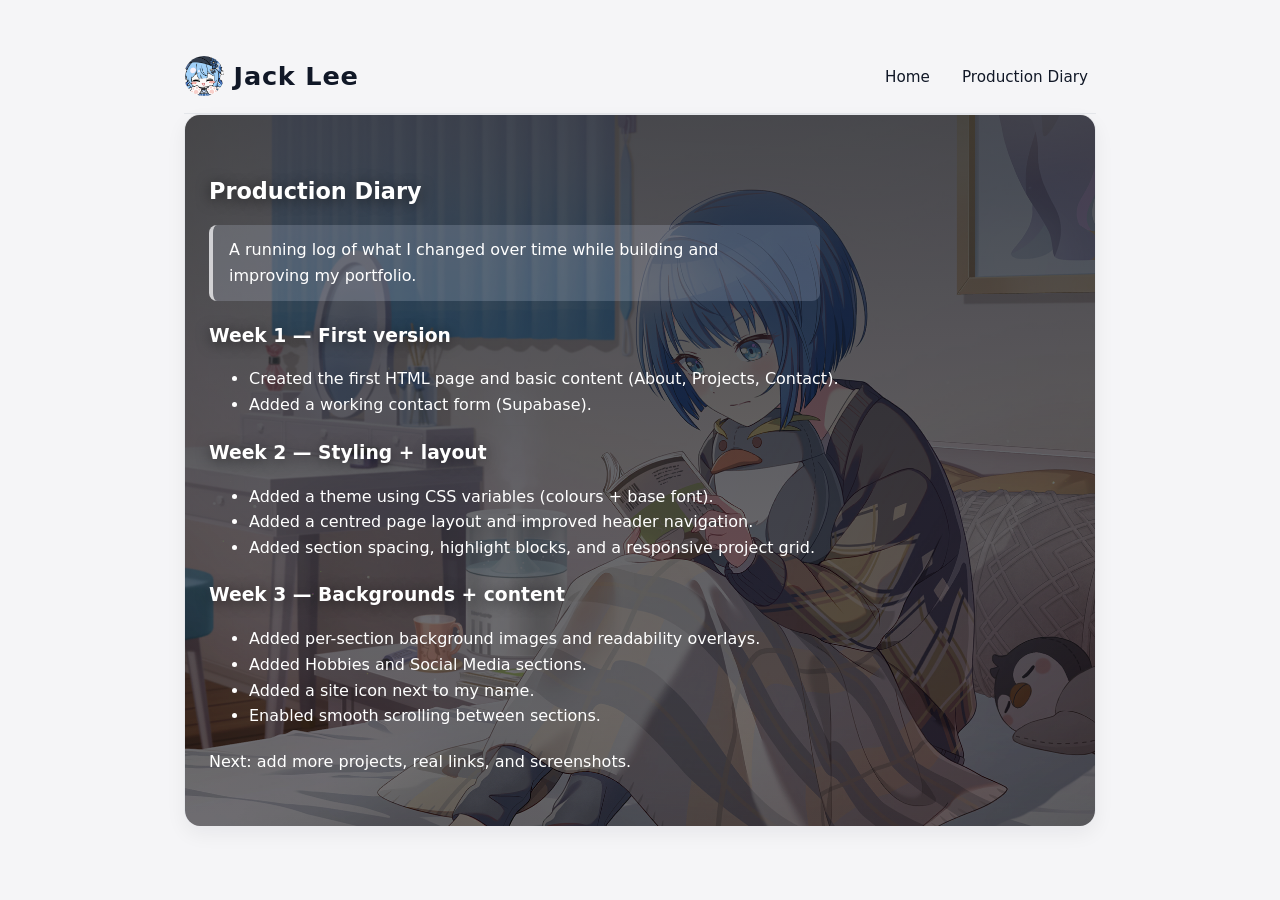
<file: production-diary.html>
<!DOCTYPE html>
<html lang="en">
  <head>
    <meta charset="UTF-8" />
    <meta name="viewport" content="width=device-width, initial-scale=1.0" />
    <title>Production Diary</title>
    <link rel="stylesheet" href="styles.css" />
  </head>
  <body>
    <div class="page-wrap">
      <header>
        <div class="site-title">
          <img class="site-icon" src="assets/icon.gif" alt="" aria-hidden="true" />
          <span>Jack Lee</span>
        </div>
        <nav>
          <ul>
            <li><a href="index.html">Home</a></li>
            <li><a href="production-diary.html">Production Diary</a></li>
          </ul>
        </nav>
      </header>

      <main>
        <section
          class="section-bg"
          style="--section-bg-image: url('assets/haru.png'); --section-bg-brightness: 0.5; --section-overlay-opacity: 0.92;"
        >
          <h2>Production Diary</h2>
          <p class="highlight">
            A running log of what I changed over time while building and improving my portfolio.
          </p>

          <h3 style="margin: 1.25rem 0 0.5rem;">Week 1 — First version</h3>
          <ul>
            <li>Created the first HTML page and basic content (About, Projects, Contact).</li>
            <li>Added a working contact form (Supabase).</li>
          </ul>

          <h3 style="margin: 1.25rem 0 0.5rem;">Week 2 — Styling + layout</h3>
          <ul>
            <li>Added a theme using CSS variables (colours + base font).</li>
            <li>Added a centred page layout and improved header navigation.</li>
            <li>Added section spacing, highlight blocks, and a responsive project grid.</li>
          </ul>

          <h3 style="margin: 1.25rem 0 0.5rem;">Week 3 — Backgrounds + content</h3>
          <ul>
            <li>Added per-section background images and readability overlays.</li>
            <li>Added Hobbies and Social Media sections.</li>
            <li>Added a site icon next to my name.</li>
            <li>Enabled smooth scrolling between sections.</li>
          </ul>

          <p style="margin-top: 1.25rem;">
            Next: add more projects, real links, and screenshots.
          </p>
        </section>
      </main>
    </div>
  </body>
</html>
</file>
<file: styles.css>
:root {
  --bg: #f5f5f7; /* page background */
  --text: #111827; /* main body text */
  --accent: #2563eb; /* buttons, links, borders */
  --accent-soft: #dbeafe; /* subtle panel background */
  --font-base: system-ui, -apple-system, BlinkMacSystemFont,
  "Segoe UI", sans-serif;
}
html {
  scroll-behavior: smooth;
}
* {
  box-sizing: border-box;
}
body {
  margin: 0;
  padding: 0;
  font-family: var(--font-base);
  color: var(--text);
  background: var(--bg);
  line-height: 1.6;
}
.hero {
  position: relative;
  margin: 0 -1.5rem 2.5rem;
  border-radius: 1rem;
  overflow: hidden;
  min-height: 260px;
  color: #ffffff;
}

.hero::before {
  content: "";
  position: absolute;
  inset: 0;
  background-image: url("assets/haru.png");
  background-size: cover;
  background-position: center;
  filter: brightness(0.55);
}

.hero-inner {
  position: relative;
  padding: 2.5rem 2rem;
  max-width: 520px;
}

.hero-title {
  font-size: 1.9rem;
  margin: 0 0 0.5rem;
}

.hero-subtitle {
  margin: 0 0 1.25rem;
  font-size: 1rem;
  opacity: 0.95;
}

.hero-actions {
  display: flex;
  flex-wrap: wrap;
  gap: 0.75rem;
}
.page-wrap {
  max-width: 960px;
  margin: 0 auto;
  padding: 2rem 1.5rem 4rem;
}
header {
  padding: 1.5rem 0 1rem;
  display: flex;
  justify-content: space-between;
  align-items: center;
  border-bottom: 1px solid #e5e7eb;
}
.site-title {
  display: flex;
  align-items: center;
  gap: 0.6rem;
  font-size: 1.6rem;
  font-weight: 700;
  letter-spacing: 0.03em;
}

.site-icon {
  width: 40px;
  height: 40px;
  border-radius: 999px;
  object-fit: cover;
  flex: 0 0 auto;
}
nav ul {
  list-style: none;
  display: flex;
  gap: 1rem;
  margin: 0;
  padding: 0;
}
nav a {
  text-decoration: none;
  color: var(--text);
  font-size: 0.95rem;
  padding: 0.25rem 0.5rem;
  border-radius: 999px;
  transition: background 0.2s, color 0.2s;
}
nav a:hover,
nav a:focus {
  background: var(--accent-soft);
  color: var(--accent);
}

section {
  padding: 2.5rem 0;
  border-bottom: 1px solid #e5e7eb;
}

section[id] {
  scroll-margin-top: 1.25rem;
}

section:last-of-type {
  border-bottom: none;
}

/* Section background blocks (one image per section) */
.section-bg {
  position: relative;
  border-radius: 1rem;
  overflow: hidden;
  padding: 2.5rem 1.5rem;
  background: #ffffff;
  border: 1px solid #e5e7eb;
  box-shadow: 0 8px 20px rgba(15, 23, 42, 0.06);
}

.section-bg::before {
  content: "";
  position: absolute;
  inset: 0;
  background-image: var(--section-bg-image, none);
  background-size: cover;
  background-position: center;
  background-repeat: no-repeat;
  filter: brightness(var(--section-bg-brightness, 0.55));
  transform-origin: center;
  transform: rotate(var(--section-bg-rotate, 0deg)) scale(var(--section-bg-scale, 1.02));
}

.section-bg::after {
  content: "";
  position: absolute;
  inset: 0;
  background: linear-gradient(
    180deg,
    rgba(17, 24, 39, 0.55) 0%,
    rgba(17, 24, 39, 0.25) 55%,
    rgba(17, 24, 39, 0.1) 100%
  );
  opacity: var(--section-overlay-opacity, 0.9);
}

.section-bg > * {
  position: relative;
  z-index: 1;
}

.section-bg h2,
.section-bg h3,
.section-bg p,
.section-bg li,
.section-bg label {
  color: var(--section-fg, #ffffff);
}

.section-bg h2,
.section-bg h3 {
  text-shadow: 0 2px 14px rgba(0, 0, 0, 0.55);
}

.section-bg input,
.section-bg textarea {
  width: 100%;
  padding: 0.7rem 0.85rem;
  border-radius: 0.75rem;
  border: 1px solid rgba(229, 231, 235, 0.9);
  background: rgba(255, 255, 255, 0.92);
  color: var(--text);
  font-family: inherit;
}

.section-bg textarea {
  resize: vertical;
}

.section-bg input::placeholder,
.section-bg textarea::placeholder {
  color: rgba(17, 24, 39, 0.6);
}

.section-bg #form-status {
  margin-top: 0.75rem;
}

.section-bg .highlight {
  background: var(--section-highlight-bg, rgba(219, 234, 254, 0.18));
  border-left-color: var(--section-highlight-border, rgba(255, 255, 255, 0.7));
}

.section-bg .project-card,
.section-bg .project-card h3,
.section-bg .project-card p,
.section-bg .project-card li {
  color: var(--text);
}

.section-bg .project-card {
  background: rgba(255, 255, 255, 0.95);
  backdrop-filter: blur(6px);
}

.section-bg .project-card .project-meta {
  color: #6b7280;
}

.section-bg .project-card .project-links a {
  color: var(--accent);
}

.button.button-outline {
  background: transparent;
  border: 1px solid currentColor;
  color: #ffffff;
  box-shadow: none;
}

.button.button-outline:hover,
.button.button-outline:focus-visible {
  background: rgba(255, 255, 255, 0.12);
  box-shadow: none;
}

.social-links {
  display: flex;
  flex-wrap: wrap;
  gap: 0.75rem;
  margin-top: 1rem;
}

.social-note {
  flex: 0 0 100%;
  width: 100%;
  max-width: none;
  margin: 0.25rem 0 0;
}

.game-list {
  list-style: none;
  margin: 0.85rem 0 0;
  padding: 0;
  display: grid;
  grid-template-columns: repeat(auto-fit, minmax(220px, 1fr));
  gap: 0.75rem;
}

.game-list li {
  padding: 0;
  border-radius: 0.85rem;
  overflow: hidden;
}

.game-list a {
  display: flex;
  align-items: center;
  gap: 0.6rem;
  padding: 0.6rem 0.75rem;
  border-radius: 0.85rem;
  background: rgba(255, 255, 255, 0.12);
  border: 1px solid rgba(255, 255, 255, 0.18);
  color: inherit;
  text-decoration: none;
  transition: background 0.2s, transform 0.1s, border-color 0.2s;
}

.game-list a:hover,
.game-list a:focus-visible {
  background: rgba(255, 255, 255, 0.18);
  border-color: rgba(255, 255, 255, 0.3);
  transform: translateY(-1px);
}

.game-list a:active {
  transform: translateY(0);
}

.game-list img {
  width: 44px;
  height: 44px;
  border-radius: 0.8rem;
  object-fit: cover;
  flex: 0 0 auto;
}

.game-list span {
  line-height: 1.2;
}

.video-embed {
  width: 100%;
  max-width: 900px;
  aspect-ratio: 16 / 9;
  border-radius: 1rem;
  overflow: hidden;
  border: 1px solid rgba(255, 255, 255, 0.22);
  background: rgba(0, 0, 0, 0.2);
}

.video-embed iframe {
  width: 100%;
  height: 100%;
  border: 0;
  display: block;
}

.video-embed video {
  width: 100%;
  height: 100%;
  display: block;
}

.video-details {
  margin-top: 1rem;
}

.video-details summary {
  cursor: pointer;
  user-select: none;
  display: inline-flex;
  align-items: center;
  gap: 0.5rem;
  padding: 0.45rem 0.8rem;
  border-radius: 999px;
  background: rgba(255, 255, 255, 0.12);
  border: 1px solid rgba(255, 255, 255, 0.18);
  color: var(--section-fg, #ffffff);
}

.video-details[open] summary {
  background: rgba(255, 255, 255, 0.16);
  border-color: rgba(255, 255, 255, 0.26);
}

.video-details .video-embed {
  margin-top: 0.85rem;
}

section h2 {
  font-size: 1.4rem;
  margin-bottom: 0.75rem;
}

section p {
  max-width: 60ch;
  margin-bottom: 0.75rem;
}

.highlight {
  background: var(--accent-soft);
  border-left: 4px solid var(--accent);
  padding: 0.75rem 1rem;
  border-radius: 0.5rem;
  margin-top: 1rem;
}

.projects-grid {
  display: grid;
  grid-template-columns: repeat(auto-fit, minmax(260px, 1fr));
  gap: 1.5rem;
  margin-top: 1.5rem;
}

.project-card {
  background: #ffffff;
  border-radius: 0.75rem;
  padding: 1.25rem;
  box-shadow: 0 8px 20px rgba(15, 23, 42, 0.06);
  border: 1px solid #e5e7eb;
  display: flex;
  flex-direction: column;
  gap: 0.5rem;
}

.project-card h3 {
  margin: 0;
  font-size: 1.1rem;
}

.project-card p {
  margin: 0;
  font-size: 0.95rem;
}

.project-meta {
  font-size: 0.8rem;
  text-transform: uppercase;
  letter-spacing: 0.08em;
  color: #6b7280;
}

.project-links {
  margin-top: 0.5rem;
}

.project-links a {
  font-size: 0.9rem;
  color: var(--accent);
  text-decoration: none;
  margin-right: 0.75rem;
}

.project-links a:hover {
  text-decoration: underline;
}

.button {
  display: inline-flex;
  align-items: center;
  justify-content: center;
  padding: 0.6rem 1.3rem;
  border-radius: 999px;
  background: var(--accent);
  color: #ffffff;
  font-size: 0.95rem;
  font-weight: 500;
  text-decoration: none;
  border: none;
  cursor: pointer;
  transition: background 0.2s, box-shadow 0.2s, transform 0.1s;
}

.button:hover,
.button:focus-visible {
  background: #1d4ed8;
  box-shadow: 0 8px 16px rgba(37, 99, 235, 0.35);
  transform: translateY(-1px);
}

.button:active {
  transform: translateY(0);
  box-shadow: none;
}

.back-to-top {
  position: fixed;
  right: 1.25rem;
  bottom: 1.25rem;
  z-index: 50;
  padding: 0.55rem 1.05rem;
  opacity: 0;
  pointer-events: none;
  transform: translateY(8px);
  transition: opacity 0.2s, transform 0.2s, background 0.2s, box-shadow 0.2s;
}

.back-to-top.is-visible {
  opacity: 1;
  pointer-events: auto;
  transform: translateY(0);
}
</file>
